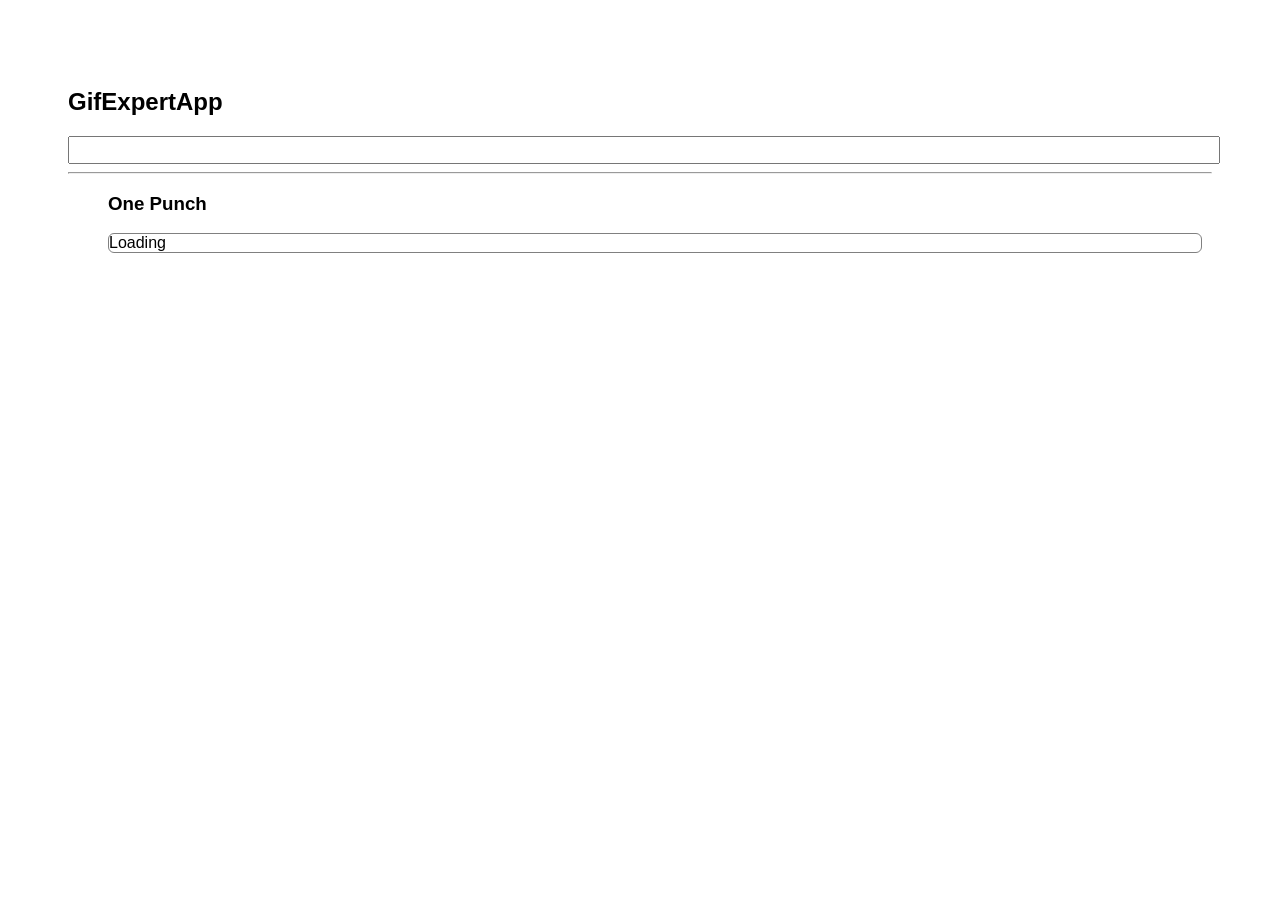
<file: docs/index.html>
<!doctype html>
<html lang="en">

<head>
    <meta charset="utf-8" />
    <link rel="icon" href="./favicon.ico" />
    <meta name="viewport" content="width=device-width,initial-scale=1" />
    <meta name="theme-color" content="#000000" />
    <meta name="description" content="Web site created using create-react-app" />
    <link rel="apple-touch-icon" href="./logo192.png" />
    <link rel="manifest" href="./manifest.json" />
    <link rel="stylesheet" href="https://cdnjs.cloudflare.com/ajax/libs/animate.css/4.1.1/animate.min.css" />
    <title>GifExpert App</title>
    <link href="./static/css/main.05120081.chunk.css" rel="stylesheet">
</head>

<body><noscript>You need to enable JavaScript to run this app.</noscript>
    <div id="app"></div>
    <script>!function (e) { function r(r) { for (var n, p, f = r[0], i = r[1], l = r[2], c = 0, s = []; c < f.length; c++)p = f[c], Object.prototype.hasOwnProperty.call(o, p) && o[p] && s.push(o[p][0]), o[p] = 0; for (n in i) Object.prototype.hasOwnProperty.call(i, n) && (e[n] = i[n]); for (a && a(r); s.length;)s.shift()(); return u.push.apply(u, l || []), t() } function t() { for (var e, r = 0; r < u.length; r++) { for (var t = u[r], n = !0, f = 1; f < t.length; f++) { var i = t[f]; 0 !== o[i] && (n = !1) } n && (u.splice(r--, 1), e = p(p.s = t[0])) } return e } var n = {}, o = { 1: 0 }, u = []; function p(r) { if (n[r]) return n[r].exports; var t = n[r] = { i: r, l: !1, exports: {} }; return e[r].call(t.exports, t, t.exports, p), t.l = !0, t.exports } p.m = e, p.c = n, p.d = function (e, r, t) { p.o(e, r) || Object.defineProperty(e, r, { enumerable: !0, get: t }) }, p.r = function (e) { "undefined" != typeof Symbol && Symbol.toStringTag && Object.defineProperty(e, Symbol.toStringTag, { value: "Module" }), Object.defineProperty(e, "__esModule", { value: !0 }) }, p.t = function (e, r) { if (1 & r && (e = p(e)), 8 & r) return e; if (4 & r && "object" == typeof e && e && e.__esModule) return e; var t = Object.create(null); if (p.r(t), Object.defineProperty(t, "default", { enumerable: !0, value: e }), 2 & r && "string" != typeof e) for (var n in e) p.d(t, n, function (r) { return e[r] }.bind(null, n)); return t }, p.n = function (e) { var r = e && e.__esModule ? function () { return e.default } : function () { return e }; return p.d(r, "a", r), r }, p.o = function (e, r) { return Object.prototype.hasOwnProperty.call(e, r) }, p.p = "/"; var f = this["webpackJsonpgif-expert-app"] = this["webpackJsonpgif-expert-app"] || [], i = f.push.bind(f); f.push = r, f = f.slice(); for (var l = 0; l < f.length; l++)r(f[l]); var a = i; t() }([])</script>
    <script src="./static/js/2.3771cb91.chunk.js"></script>
    <script src="./static/js/main.2bbdd68d.chunk.js"></script>
</body>

</html>
</file>
<file: docs/static/css/main.05120081.chunk.css>
*{font-family:Arial,Helvetica,sans-serif}body{padding:60px}input{color:grey;font-size:1.2rem;width:100%}.card-grid{display:flex;flex-direction:row;flex-wrap:wrap}.card{align-content:center;border:1px solid grey;border-radius:6px;margin-right:10px;margin-bottom:10px;overflow:hidden}.card p{padding:5px;text-align:center}.card img{max-height:170px}
/*# sourceMappingURL=main.05120081.chunk.css.map */
</file>
